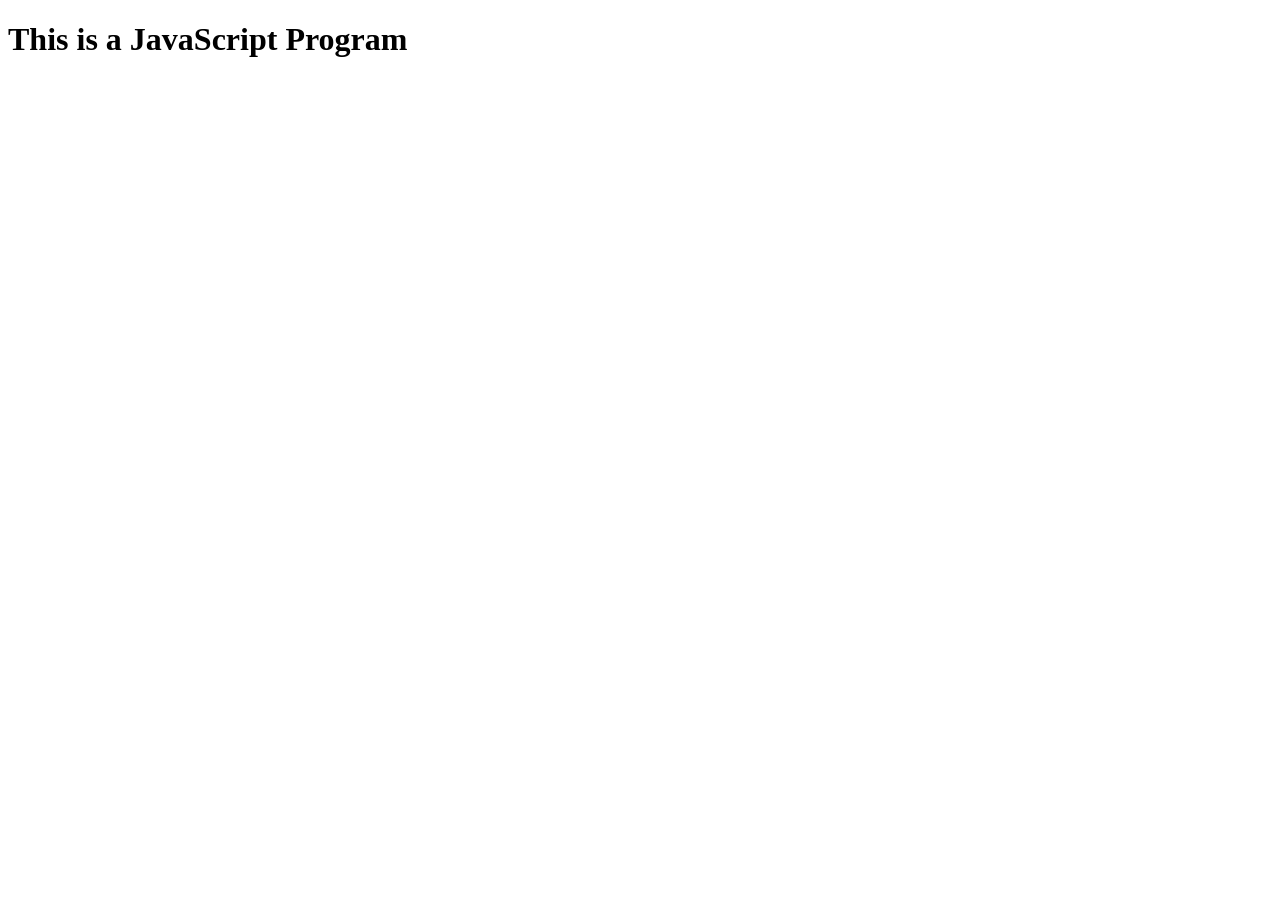
<file: Comparision_Bitwsie_Operator/index.html>
<!DOCTYPE html>
<html lang="en">
<head>
    <meta charset="UTF-8">
    <meta name="viewport" content="width=device-width, initial-scale=1.0">
    <title>Document</title>
</head>
<body>
    <h1>This is a JavaScript Program</h1>
    <script src="javascript.js"></script>
</body>
</html>
</file>
